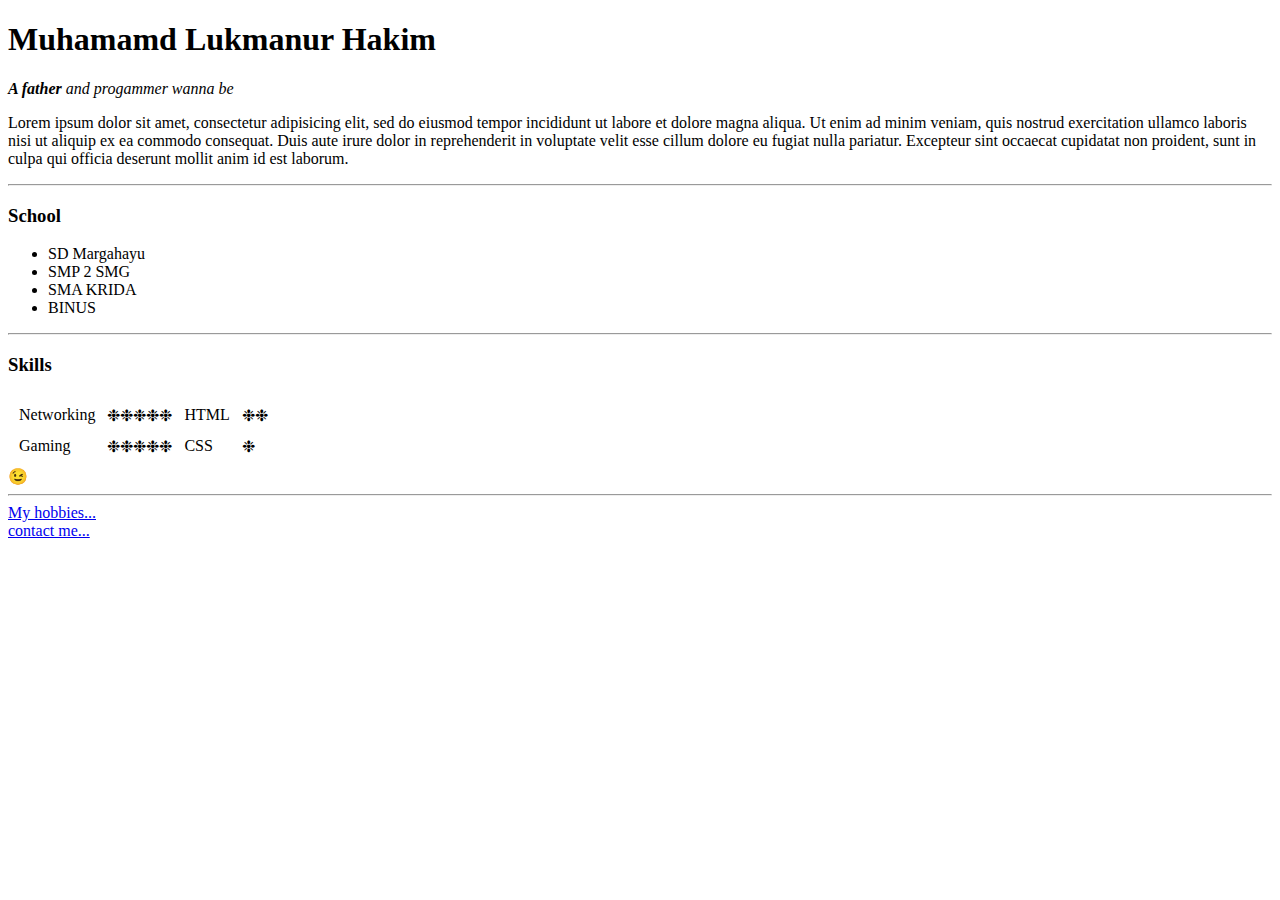
<file: index.html>
<!DOCTYPE html>
<html>
<head>
	<meta charset="utf-8">
	<title>😊Luky personal's site😊
	</title>
</head>
<body>
	<h1>Muhamamd Lukmanur Hakim</h1>
	<p><em><strong>A father</strong> and  progammer wanna be</em></p>	
	<p>Lorem ipsum dolor sit amet, consectetur adipisicing elit, sed do eiusmod
	tempor incididunt ut labore et dolore magna aliqua. Ut enim ad minim veniam,
	quis nostrud exercitation ullamco laboris nisi ut aliquip ex ea commodo
	consequat. Duis aute irure dolor in reprehenderit in voluptate velit esse
	cillum dolore eu fugiat nulla pariatur. Excepteur sint occaecat cupidatat non
	proident, sunt in culpa qui officia deserunt mollit anim id est laborum.</p>

<hr>

<h3>School</h3>

<ul>
	<li>SD Margahayu</li>
	<li>SMP 2 SMG</li>
	<li>SMA KRIDA</li>
	<li>BINUS</li>
</ul>

<hr>

<h3>Skills</h3>


<table cellspacing="10">
	<tr>
			<td>Networking</td>
			<td>❉❉❉❉❉</td>

			<td>HTML</td>
			<td>❉❉</td>
	</tr>
	<tr>
			<td>Gaming</td>
			<td>❉❉❉❉❉</td>
			<td>CSS</td>
			<td>❉</td>
	</tr>
</table>
😉


<hr>
<a href="hobbies.html">My hobbies...</a><br>
<a href="Contact me.html">contact me...</a>


</body>
</html>
</file>
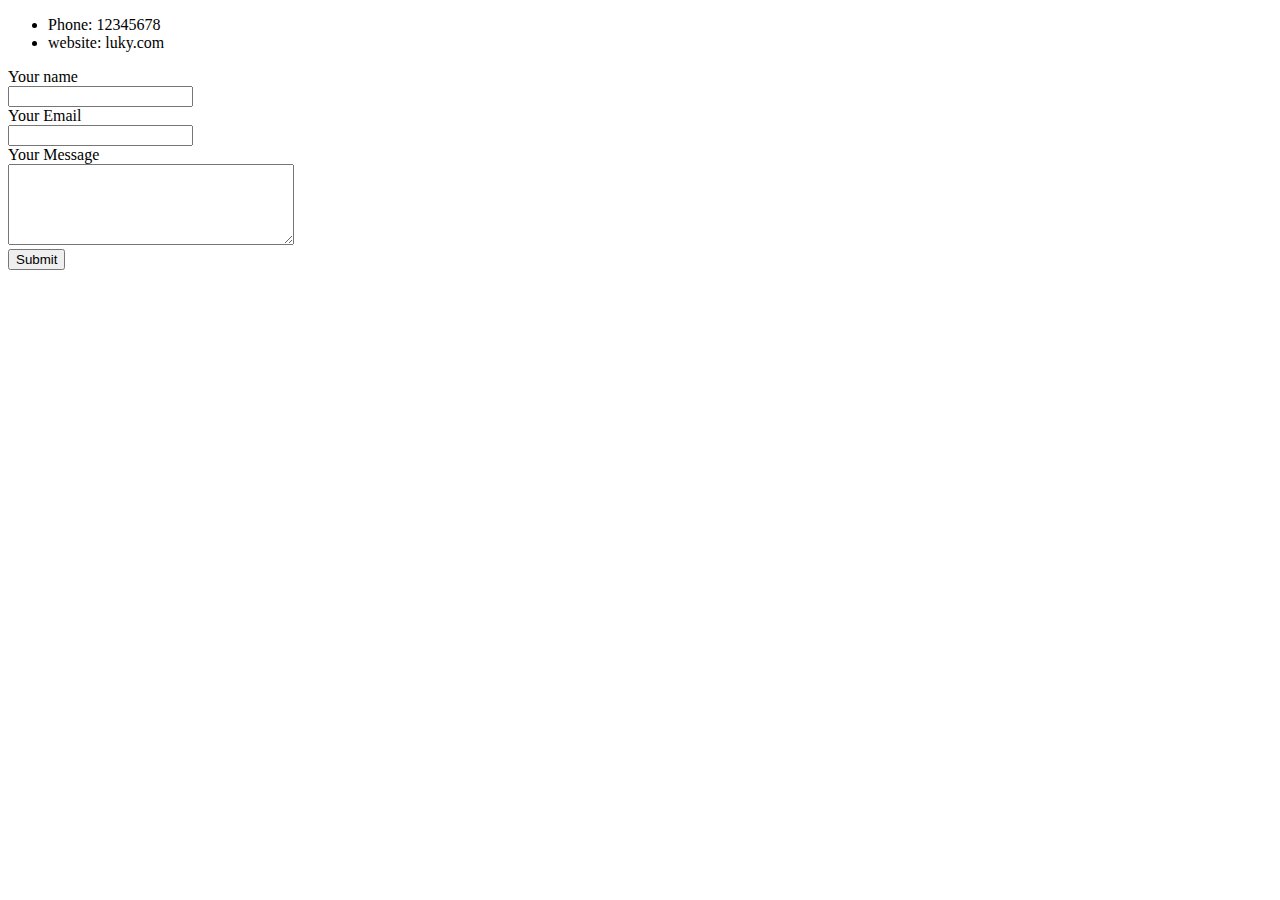
<file: Contact me.html>
<!DOCTYPE html>
<html>
<head>
	<meta charset="utf-8">
	<title>Luky personal's site</title>
</head>
<body>
	<ul>
		<li>Phone: 12345678</li>
		<li>website: luky.com</li>
	</ul>

	<form action="mailto:gmail.com" method="post">
		<label>Your name</label><br>
		<input type="text" name="yourName"><br>
		<label>Your Email</label><br>
		<input type="email" name="yourEmail"><br>
		<label>Your Message</label><br>
		<textarea name="yourMessage" rows="5" cols="33"></textarea><br>
		<input type="submit" name="">
	</form>
</body>
</html>


<!-- Challange HTML --><!-- 

<!DOCTYPE html>
<html>
<h1>HTML Challange</h1>
<hr>
<a href src="https://developer.mozilla.org/en-US/docs/Web/HTML">Link to MDN Documentation</a>
<table>
    <tr>
    <td>
            <table>
            <tr>
            <td>One</td> </tr>
            <tr>
            <td>Three</td></tr>
            </table>
    </td>
    <td>
			<table>
            <tr>
            <td>Two</td> </tr>
            <tr>
            <td>Four</td></tr>
            </table>
    </td></tr>
</table>

</html> -->
</file>
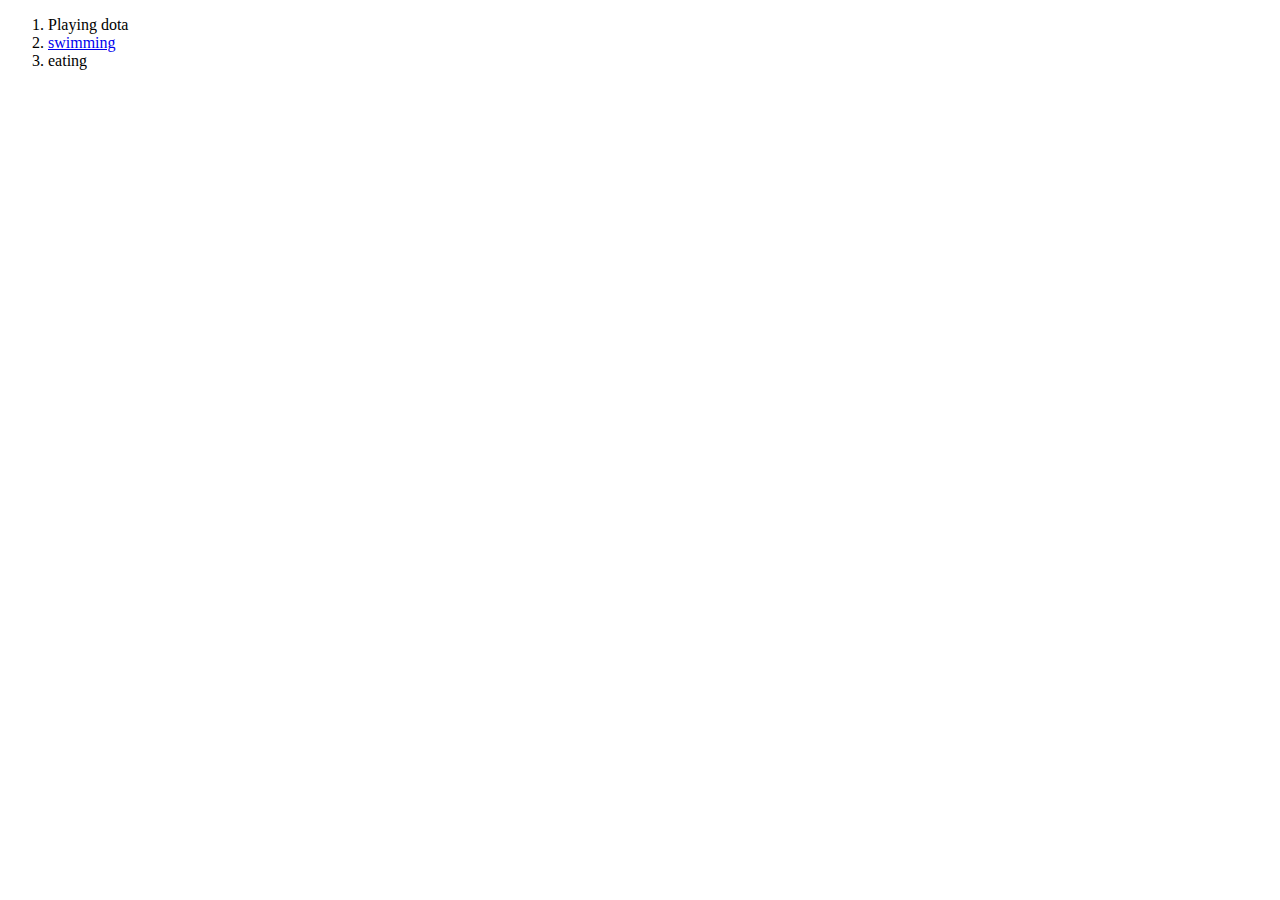
<file: hobbies.html>
<!DOCTYPE html>
<html>
<head>
	<meta charset="utf-8">
	<title>Hobbies</title>
</head>
<body>
	<ol>
		<li>Playing dota</li>
		<li><a href="https://en.wikipedia.org/wiki/Swimming_(sport)">swimming</a></li>
		<li>eating</li>
	</ol>
</body>
</html>
</file>
